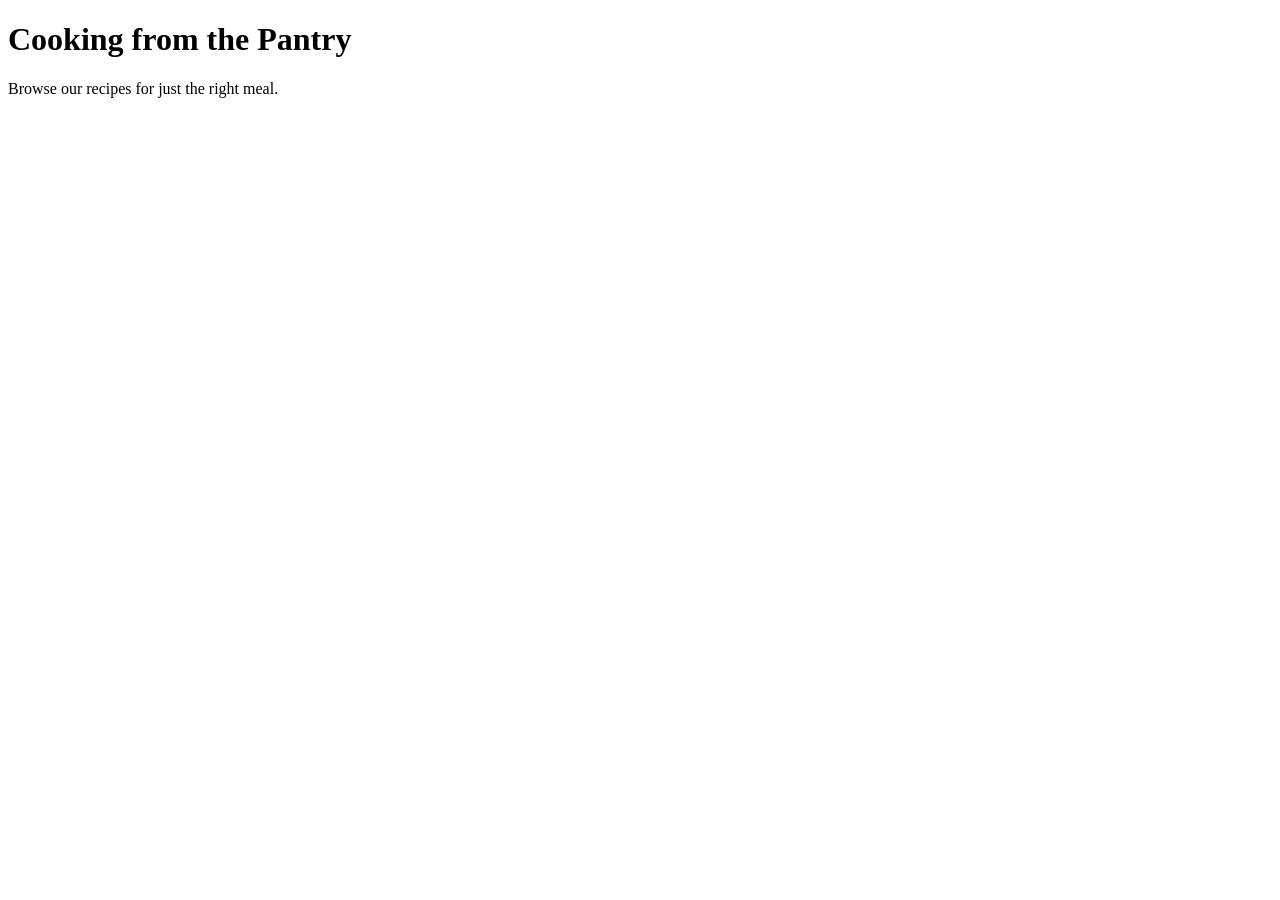
<file: src/main/resources/templates/index.html>
<!DOCTYPE html>
<html lang="en" xmlns:th="https://www.thymeleaf.org/">
<head th:replace="fragments :: head"></head>
<body>

<header>
    <div th:replace="fragments :: nav"></div>
    <div th:replace="fragments :: banner"></div>
</header>

<div class="container body-content py-3">
    <h1>Cooking from the Pantry</h1>
    <p>Browse our recipes for just the right meal.</p>

    <div class="row row-cols-1 row-cols-sm-2 row-cols-lg-3 row-cols-xl-4 g-4 pt-1">
        <div class="col" th:each="recipe : ${recipes}">
            <div class="card-animation card border shadow bg-white rounded h-100">
                <a th:href="@{'/recipe/' + ${recipe.id}}" class="text-decoration-none">
                    <img th:if="${recipe.image != null}" th:src="@{'/uploads/' + ${recipe.image}}" class="card-img-top recipe-card-image" th:alt="${recipe.name}">
                    <div th:unless="${recipe.image != null}" class="recipe-card-placeholder"><i class="bi bi-image"></i></div>
                </a>
                <div class="card-body">
                    <h5 class="card-title"><a th:href="@{'/recipe/' + ${recipe.id}}" th:text="${recipe.name}" class="text-reset text-decoration-none fw-bolder"></a></h5>
                    <p class="card-text" th:text="${#strings.abbreviate(recipe.description,85)}"></p>
                </div>
            </div>
        </div>
    </div>

</div>

<footer th:replace="fragments :: footer"></footer>

</body>
</html>
</file>
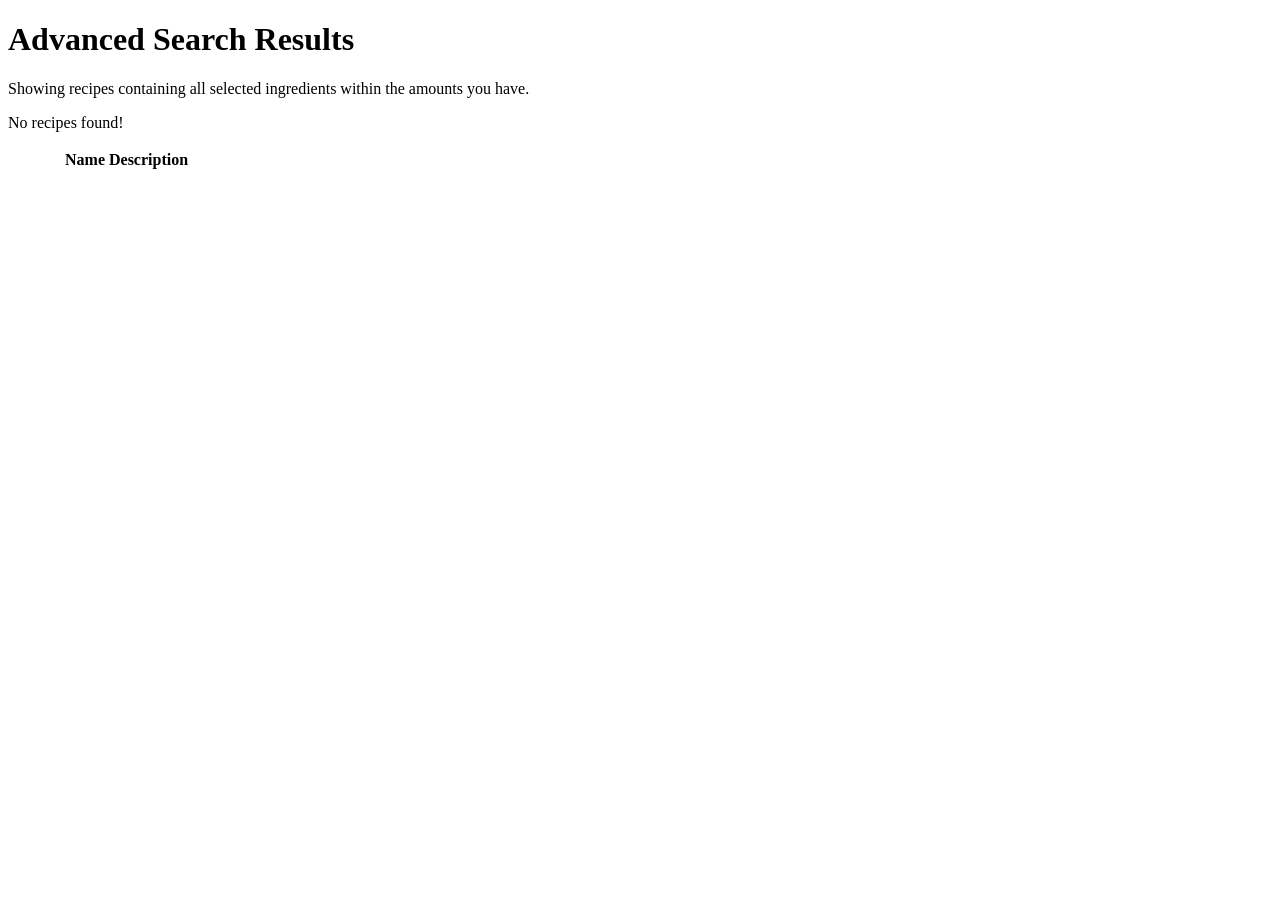
<file: src/main/resources/templates/list/index.html>
<!DOCTYPE html>
<html lang="en" xmlns:th="https://www.thymeleaf.org/">
<head th:replace="fragments :: head"></head>
<body>

<header>
    <div th:replace="fragments :: nav"></div>
    <div th:replace="fragments :: banner"></div>
</header>

<div class="container body-content py-3">
    <h1>Advanced Search Results</h1>

    <p th:if="${message}" th:text="${message}" class="alert alert-info"></p>
    <p th:if="${selectedIngredientCount != null and selectedIngredientCount > 0}" class="text-muted">
        Showing recipes containing all <strong th:text="${selectedIngredientCount}"></strong> selected ingredients within the amounts you have.
    </p>
    <p th:unless="${recipes} and ${recipes.size()}">No recipes found!</p>
    <div class="table-responsive">
    <table id="recipetable" class="table table-striped align-middle">
        <thead>
        <tr>
            <th class="col-1"></th>
            <th class="col-3">Name</th>
            <th class="col-8">Description</th>
        </tr>
        </thead>
        <tbody>
        <tr th:each="recipe:${recipes}">
            <td><a th:href="@{'/recipe/' + ${recipe.id}}"><img th:src="@{'/uploads/' + ${recipe.image}}" class="rounded-circle" style="width:50px"></a></td>
            <td><a th:href="@{'/recipe/' + ${recipe.id}}" th:text="${recipe.name}" class="text-reset text-decoration-none fw-bolder"></a></td>
            <td th:text="${recipe.description}"></td>
        </tr>
        </tbody>
    </table>
    </div>

    <script language="JavaScript">
        $(document).ready(function(){
            $('#recipetable').DataTable();
        })  // end of document ready
    </script>

</div>

<footer th:replace="fragments :: footer"></footer>

</body>
</html>
</file>
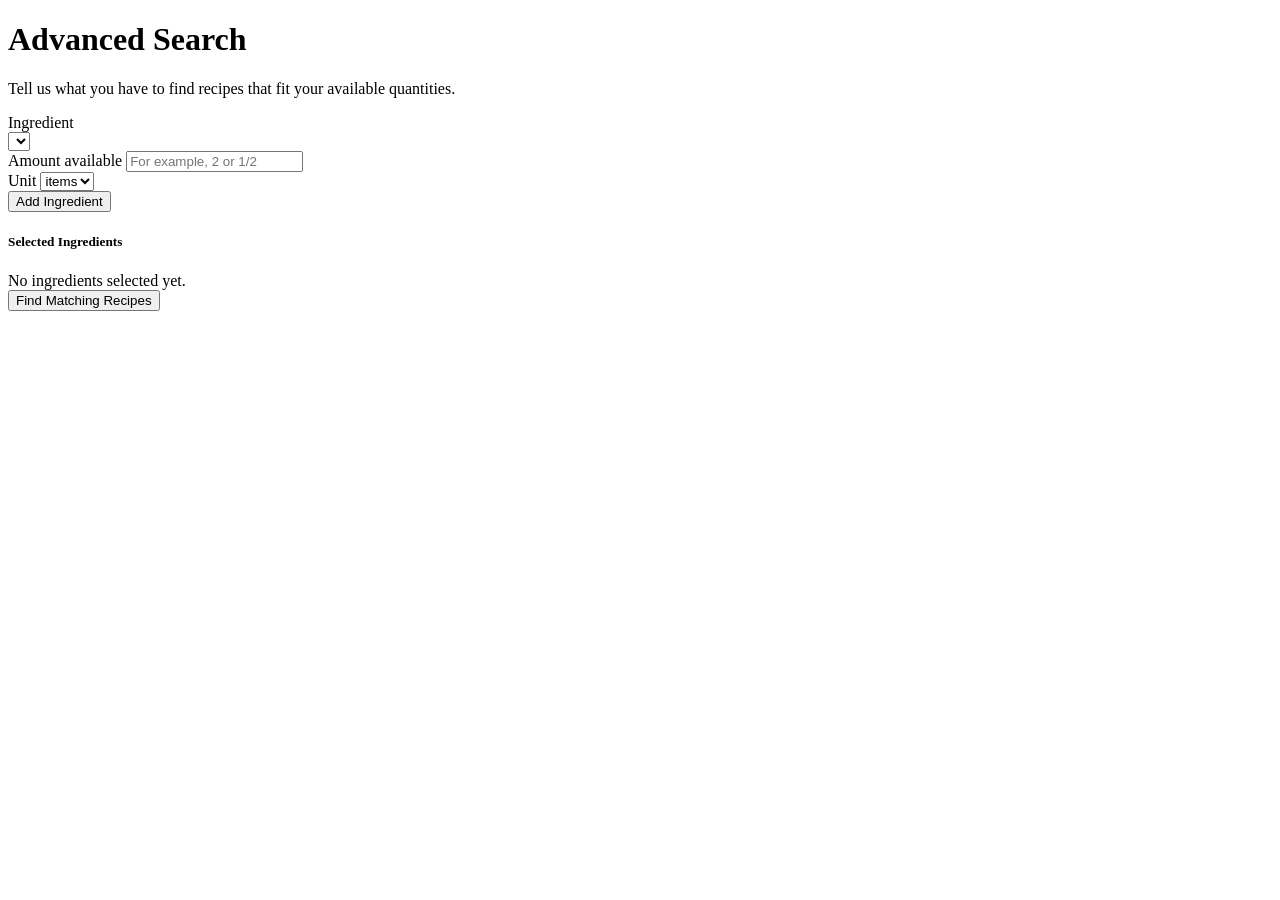
<file: src/main/resources/templates/search/index.html>
<!DOCTYPE html>
<html lang="en" xmlns:th="https://www.thymeleaf.org/">
<head th:replace="fragments :: head"></head>

<script>
    const selectedIngredients = new Map();

    function addIngredient() {
        const nameInput = document.getElementById("ingredient_select");
        const valueInput = document.querySelector("input[name='ingredient_select']");
        const ingredientId = valueInput ? valueInput.value : "";
        const ingredientName = nameInput.value.trim();
        const amountInput = document.getElementById("ingredientAmount");
        const unitSelect = document.getElementById("ingredientUnit");
        const amount = amountInput.value.trim();
        const unitId = Number(unitSelect.value);
        const unitName = unitSelect.options[unitSelect.selectedIndex].text.trim();

        if (!ingredientId || !ingredientName) {
            showSelectionMessage("Choose an ingredient first.");
            return;
        }
        if (selectedIngredients.has(ingredientId)) {
            showSelectionMessage(ingredientName + " is already selected.");
            return;
        }
        if (!amount) {
            showSelectionMessage("Enter how much " + ingredientName + " you have.");
            amountInput.focus();
            return;
        }

        selectedIngredients.set(ingredientId, {
            ingredientId: Number(ingredientId),
            name: ingredientName,
            amount: amount,
            unitId: unitId,
            unitName: unitName
        });
        nameInput.value = "";
        valueInput.value = "";
        amountInput.value = "";
        unitSelect.value = "0";
        showSelectionMessage("");
        renderSelectedIngredients();
    }

    function removeIngredient(ingredientId) {
        selectedIngredients.delete(ingredientId);
        renderSelectedIngredients();
    }

    function clearIngredients() {
        selectedIngredients.clear();
        showSelectionMessage("");
        renderSelectedIngredients();
    }

    function showSelectionMessage(message) {
        const messageElement = document.getElementById("ingredientSelectionMessage");
        messageElement.textContent = message;
        messageElement.hidden = !message;
    }

    function renderSelectedIngredients() {
        const selectedList = document.getElementById("selectedIngredients");
        const hiddenInput = document.getElementById("hiddeningredients");
        const clearButton = document.getElementById("clearIngredients");
        selectedList.replaceChildren();

        selectedIngredients.forEach((ingredient, id) => {
            const chip = document.createElement("span");
            chip.className = "ingredient-chip";
            const quantity = document.createElement("strong");
            quantity.textContent = ingredient.amount + " " + ingredient.unitName;
            chip.append(quantity, document.createTextNode(ingredient.name));

            const removeButton = document.createElement("button");
            removeButton.type = "button";
            removeButton.className = "ingredient-chip-remove";
            removeButton.setAttribute("aria-label", "Remove " + ingredient.name);
            removeButton.innerHTML = "&times;";
            removeButton.addEventListener("click", () => removeIngredient(id));
            chip.append(removeButton);
            selectedList.append(chip);
        });

        hiddenInput.value = JSON.stringify(Array.from(selectedIngredients.values()).map(ingredient => ({
            ingredientId: ingredient.ingredientId,
            amount: ingredient.amount,
            unitId: ingredient.unitId
        })));
        clearButton.hidden = selectedIngredients.size === 0;
    }
</script>

<body>

<header>
    <div th:replace="fragments :: nav"></div>
    <div th:replace="fragments :: banner"></div>
</header>

<div class="container body-content py-3">
    <h1>Advanced Search</h1>
    <p>Tell us what you have to find recipes that fit your available quantities.</p>

    <div class="container">
        <form method="post" action="/list">
            <div class="search-builder mb-3">
                <label class="form-label" for="ingredient_select">Ingredient</label>
                <div class="input-group mb-3">
                    <select class="form-control basicAutoSelect" id="ingredient_select" name="ingredient_select"
                            placeholder="Enter ingredient to search"
                            data-url="/search/filter/"
                            data-noresults-text="No ingredients found."
                            autocomplete="off"></select>
                </div>
                <div class="row g-2 align-items-end">
                    <div class="col-12 col-sm-5">
                        <label class="form-label" for="ingredientAmount">Amount available</label>
                        <input class="form-control" id="ingredientAmount" inputmode="decimal" placeholder="For example, 2 or 1/2">
                    </div>
                    <div class="col-12 col-sm-4">
                        <label class="form-label" for="ingredientUnit">Unit</label>
                        <select class="form-select" id="ingredientUnit">
                            <option value="0">items</option>
                            <option th:each="unit : ${units}" th:value="${unit.id}" th:text="${unit.name}"></option>
                        </select>
                    </div>
                    <div class="col-12 col-sm-3 d-grid">
                        <button class="btn btn-outline-secondary" type="button" onclick="addIngredient()">Add Ingredient</button>
                    </div>
                </div>
            </div>
            <div class="search-builder mb-3">
                <div class="d-flex justify-content-between align-items-center mb-2">
                    <h5 class="text-muted mb-0">Selected Ingredients</h5>
                    <button id="clearIngredients" class="btn btn-sm btn-link" type="button" onclick="clearIngredients()" hidden>Clear all</button>
                </div>
                <div id="selectedIngredients" class="selected-ingredients" aria-live="polite">
                    <span class="selected-ingredients-empty">No ingredients selected yet.</span>
                </div>
                <p id="ingredientSelectionMessage" class="text-danger small mt-2 mb-0" role="alert" hidden></p>
                <button class="btn btn-primary mt-3" type="submit">Find Matching Recipes</button>
            </div>
            <input type="hidden" id="hiddeningredients" th:field="${searchDTO.criteria}"/>
        </form>
    </div>

    <script language="JavaScript">
        $(document).ready(function(){
            $('.basicAutoSelect').autoComplete();
        })  // end of document ready
     </script>

</div>

<footer th:replace="fragments :: footer"></footer>

</body>
</html>
</file>
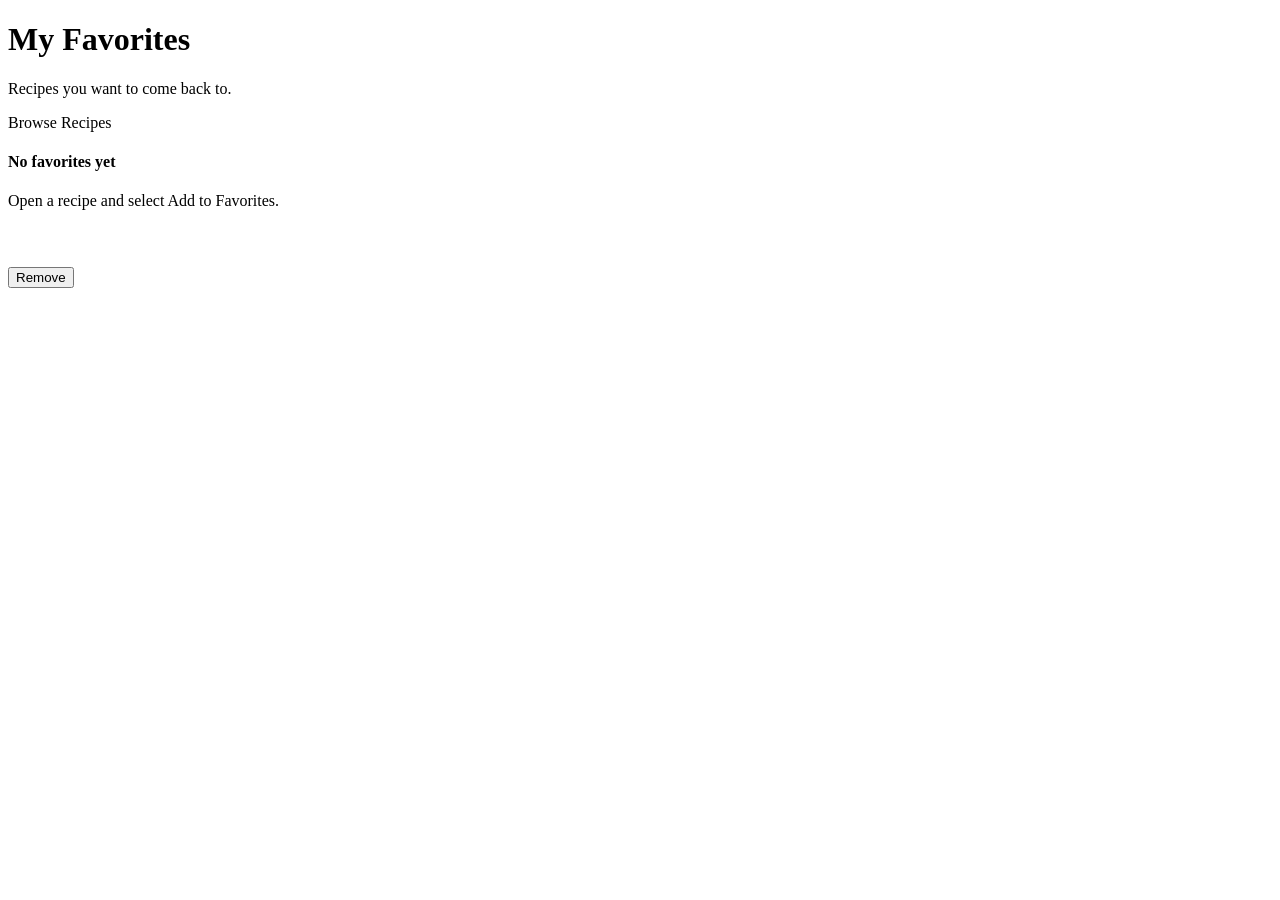
<file: src/main/resources/templates/admin/favorites/index.html>
<!DOCTYPE html>
<html lang="en" xmlns:th="https://www.thymeleaf.org/">
<head th:replace="fragments :: head"></head>
<body>

<header>
    <div th:replace="fragments :: nav"></div>
</header>

<div class="container body-content py-4">
    <div class="d-flex flex-column flex-sm-row justify-content-between align-items-start align-items-sm-center gap-3 mb-3">
        <div>
            <h1>My Favorites</h1>
            <p class="text-muted mb-0">Recipes you want to come back to.</p>
        </div>
        <a class="btn btn-outline-primary" th:href="@{/recipeList}">Browse Recipes</a>
    </div>

    <p th:if="${message}" th:text="${message}" th:class="${class}"></p>

    <div th:if="${#lists.isEmpty(favorites)}" class="border rounded p-5 text-center bg-light">
        <i class="bi bi-heart fs-1 text-muted"></i>
        <h4 class="mt-3">No favorites yet</h4>
        <p class="text-muted">Open a recipe and select Add to Favorites.</p>
    </div>

    <div th:unless="${#lists.isEmpty(favorites)}" class="row row-cols-1 row-cols-md-2 row-cols-lg-3 g-4">
        <div class="col" th:each="favorite : ${favorites}">
            <div class="card border shadow-sm h-100">
                <a th:href="@{'/recipe/' + ${favorite.recipe.id}}">
                    <img th:if="${favorite.recipe.image != null}"
                         th:src="@{'/uploads/' + ${favorite.recipe.image}}"
                         class="card-img-top recipe-card-image"
                         th:alt="${favorite.recipe.name}">
                </a>
                <div class="card-body d-flex flex-column">
                    <h5 class="card-title">
                        <a th:href="@{'/recipe/' + ${favorite.recipe.id}}"
                           th:text="${favorite.recipe.name}"
                           class="text-reset text-decoration-none fw-bolder"></a>
                    </h5>
                    <p class="card-text" th:text="${#strings.abbreviate(favorite.recipe.description, 100)}"></p>
                    <form method="post" th:action="@{/admin/favorites/remove}" class="mt-auto">
                        <input type="hidden" name="recipeId" th:value="${favorite.recipe.id}">
                        <input type="hidden" name="returnTo" value="favorites">
                        <button type="submit" class="btn btn-outline-danger btn-sm">
                            <i class="bi bi-heart-fill"></i> Remove
                        </button>
                    </form>
                </div>
            </div>
        </div>
    </div>
</div>

<footer th:replace="fragments :: footer"></footer>

</body>
</html>
</file>
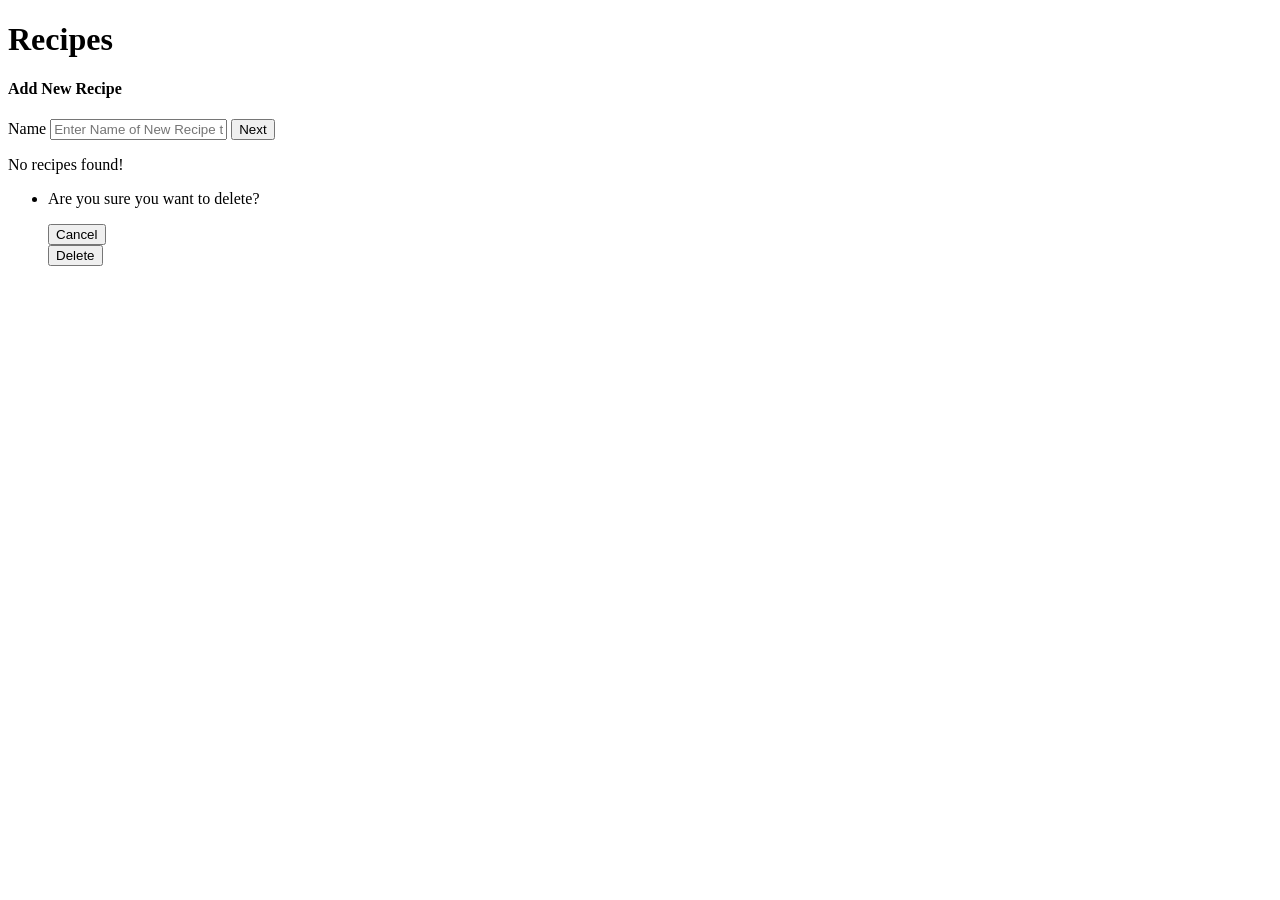
<file: src/main/resources/templates/admin/recipes/index.html>
<!DOCTYPE html>
<html lang="en" xmlns:th="https://www.thymeleaf.org/">
<head th:replace="fragments :: head"></head>
<body>

    <header>
        <div th:replace="fragments :: nav"></div>
    </header>

    <div class="container body-content py-3">

        <h1>Recipes</h1>

        <div class="container py-3">
            <h4 class="text-black-50">Add New Recipe</h4>
            <form method="post" action="add-recipe">
                <div class="responsive-form-width">
                    <div class="input-group">
                        <span class="input-group-text" id="">Name</span>
                        <input class="form-control" placeholder="Enter Name of New Recipe to Begin" th:field="${recipe.name}" />
                        <input class="btn btn-primary" type="submit" value="Next" />
                    </div>
                </div>
            </form>
        </div>

        <p th:unless="${recipes} and ${recipes.size()}">No recipes found!</p>
        <p th:errors="${recipe.name}" class="alert alert-danger"></p>
        <p th:if="${message}" th:text="${message}" th:class="${class}"></p>

        <div class="container">
            <ul class="list-group">
                <li class="list-group-item" th:each="recipe, rowStat : ${recipes}" th:style="${rowStat.odd} ? 'background: #f0f0f2;' : 'background: #ffffff;'">
                    <span th:text="${recipe.name}"></span>
                    <a th:href="@{'/admin/recipes/edit/' + ${recipe.id}}"><i class="bi glyphicon bi-pencil-square"></i></a>
                    <i class="bi bi-trash text-primary" role="button" data-bs-toggle="modal" th:data-bs-target="'#deleteRecipeModal-' + ${rowStat.index}"></i>
                    <!-- Modal -->
                    <div class="modal fade" th:id="'deleteRecipeModal-' + ${rowStat.index}" tabindex="-1" th:aria-labelledby="'deleteRecipeModalLabel-' + ${rowStat.index}" aria-hidden="true">
                        <div class="modal-dialog">
                            <div class="modal-content">
                                <div class="modal-body">
                                    <p>Are you sure you want to delete?</p>
                                    <button type="button" class="btn btn-secondary" data-bs-dismiss="modal">Cancel</button>
                                    <form method="post" action="delete-recipe" class="d-inline">
                                        <input type="hidden" name="recipeId" th:value="${recipe.id}" />
                                        <button type="submit" class="btn btn-primary">Delete</button>
                                    </form>
                                </div>
                            </div>
                        </div>
                    </div>
                </li>
            </ul>
        </div>

    </div>

    <footer th:replace="fragments :: footer"></footer>

</body>
</html>
</file>
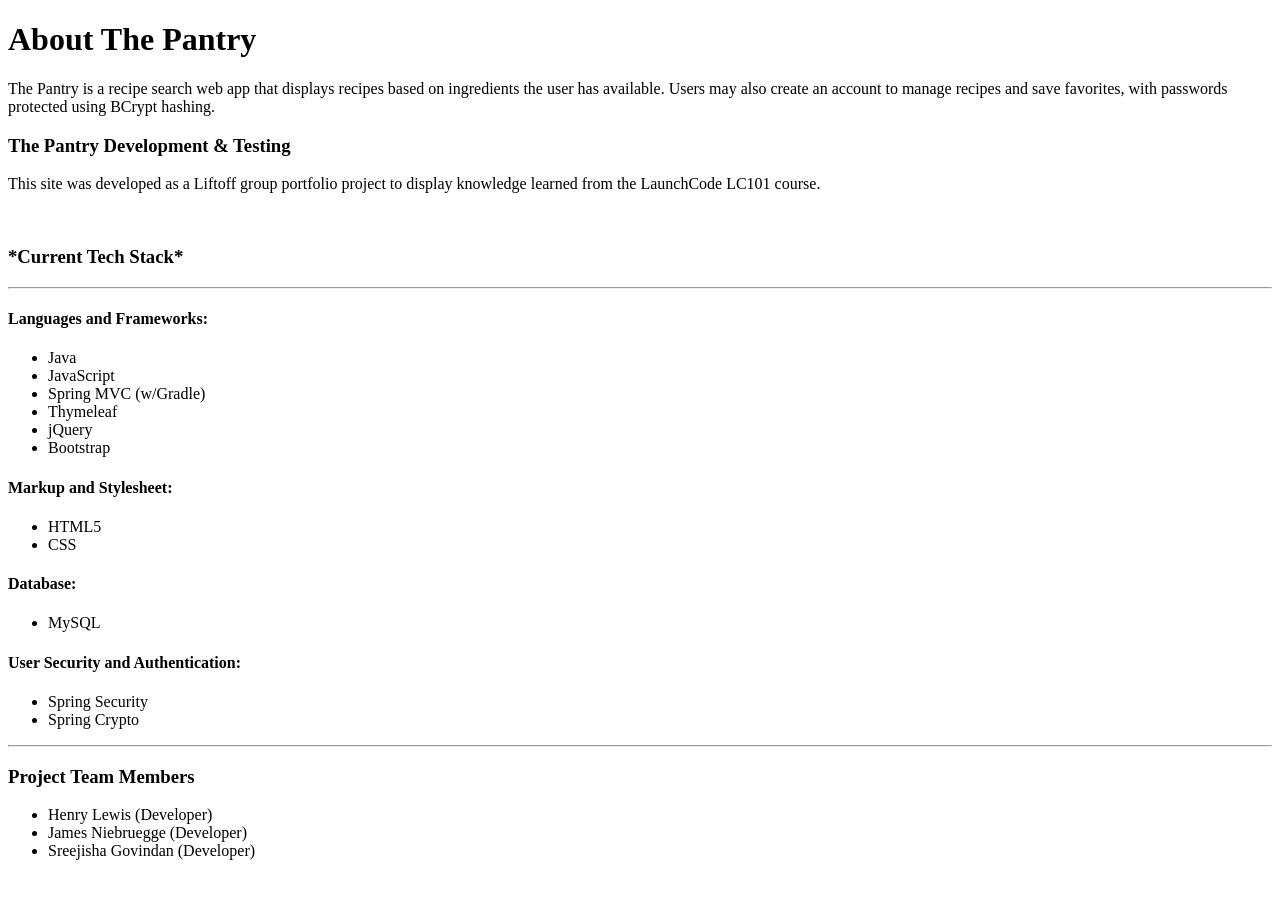
<file: src/main/resources/templates/about.html>
<!DOCTYPE html>
<html lang="en" xmlns:th="https://www.thymeleaf.org/">
<head th:replace="fragments :: head"></head>
<body>

   <header>
      <div th:replace="fragments :: nav"></div>
      <div th:replace="fragments :: banner"></div>
   </header>

   <div class="container body-content py-3">
      <h1>About The Pantry</h1>
      <p>
         The Pantry is a recipe search web app that displays recipes based on ingredients the user has available. Users may also create an account to manage recipes and save favorites, with passwords protected using BCrypt hashing.
      </p>

      <h3>The Pantry Development & Testing</h3>
      <p>
         This site was developed as a Liftoff group portfolio project to display knowledge learned from the LaunchCode LC101 course.
      </p>
      <br>
      <h3>*Current Tech Stack*</h3>
      <hr>
      <h4>Languages and Frameworks:</h4>
      <ul>
         <li>Java</li>
         <li>JavaScript</li>
         <li>Spring MVC (w/Gradle)</li>
         <li>Thymeleaf</li>
         <li>jQuery</li>
         <li>Bootstrap</li>
      </ul>
      <h4>Markup and Stylesheet:</h4>
      <ul>
         <li>HTML5</li>
         <li>CSS</li>
      </ul>
      <h4>Database:</h4>
      <uL>
         <li>MySQL</li>
      </uL>
      <h4>User Security and Authentication:</h4>
      <ul>
         <li>Spring Security</li>
         <li>Spring Crypto</li>
      </ul>

      <hr>
      <h3>Project Team Members</h3>
      <ul>
         <li>Henry Lewis (Developer)</li>
         <li>James Niebruegge (Developer)</li>
         <li>Sreejisha Govindan (Developer)</li>



      </ul>
   </div>

   <footer th:replace="fragments :: footer"></footer>

</body>
</html>
</file>
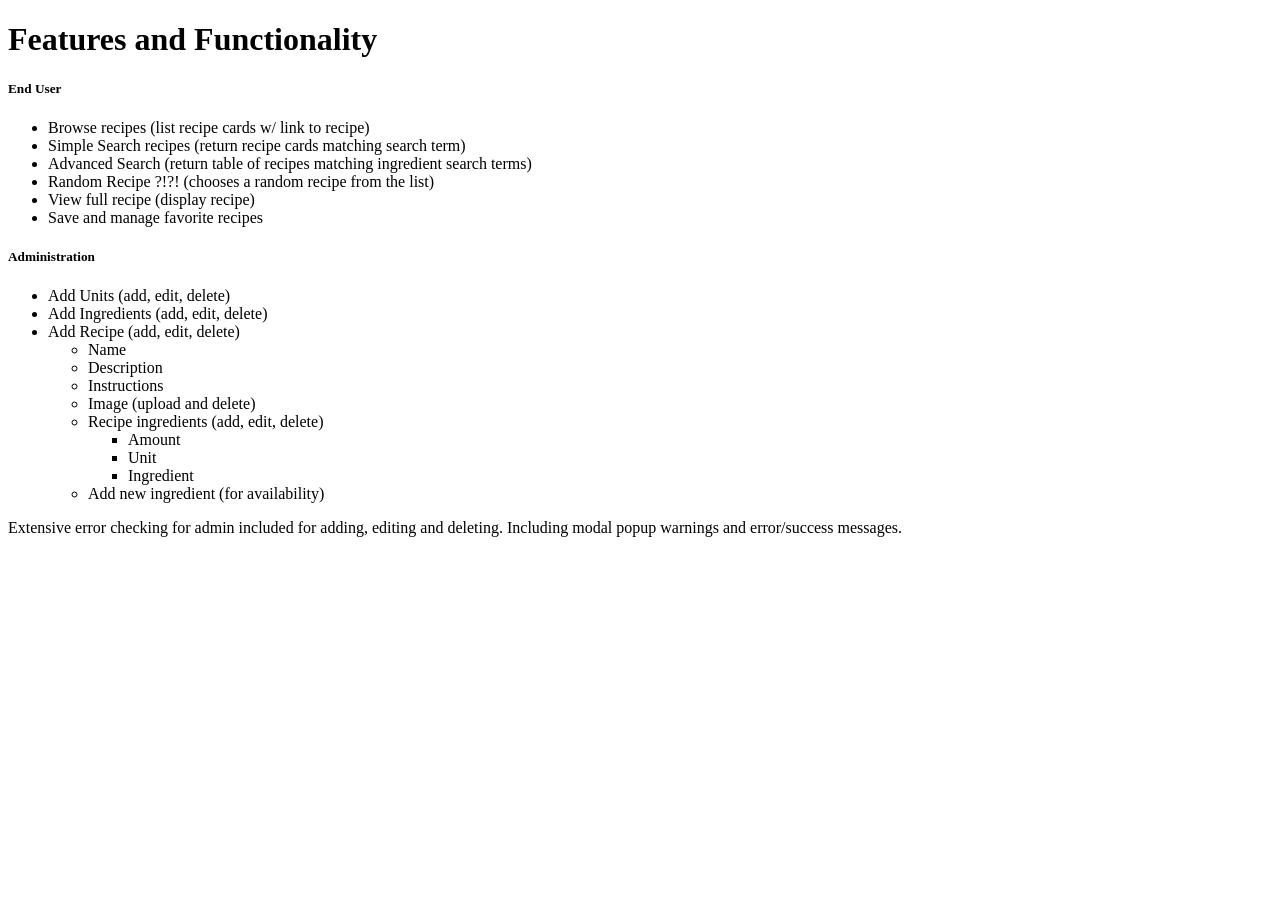
<file: src/main/resources/templates/features.html>
<!DOCTYPE html>
<html lang="en" xmlns:th="https://www.thymeleaf.org/">
<head th:replace="fragments :: head"></head>
<body>

<header>
    <div th:replace="fragments :: nav"></div>
    <div th:replace="fragments :: banner"></div>
</header>

<div class="container body-content py-3">
    <h1>Features and Functionality</h1>
    <h5>End User</h5>
    <ul>
        <li>Browse recipes (list recipe cards w/ link to recipe)</li>
        <li>Simple Search recipes (return recipe cards matching search term)</li>
        <li>Advanced Search (return table of recipes matching ingredient search terms)</li>
        <li>Random Recipe ?!?! (chooses a random recipe from the list)</li>
        <li>View full recipe (display recipe)</li>
        <li>Save and manage favorite recipes</li>
    </ul>
    <h5>Administration</h5>
    <ul>
        <li>Add Units (add, edit, delete)</li>
        <li>Add Ingredients (add, edit, delete)</li>
        <li>Add Recipe (add, edit, delete)
            <ul>
                <li>Name</li>
                <li>Description</li>
                <li>Instructions</li>
                <li>Image (upload and delete)</li>
                <li>Recipe ingredients (add, edit, delete)</li>
                <ul>
                    <li>Amount</li>
                    <li>Unit</li>
                    <li>Ingredient</li>
                </ul>
                <li>Add new ingredient (for availability)</li>
            </ul>
        </li>
    </ul>

    <p>Extensive error checking for admin included for adding, editing and deleting. Including modal popup warnings and error/success messages.</p>
</div>

<footer th:replace="fragments :: footer"></footer>

</body>
</html>
</file>
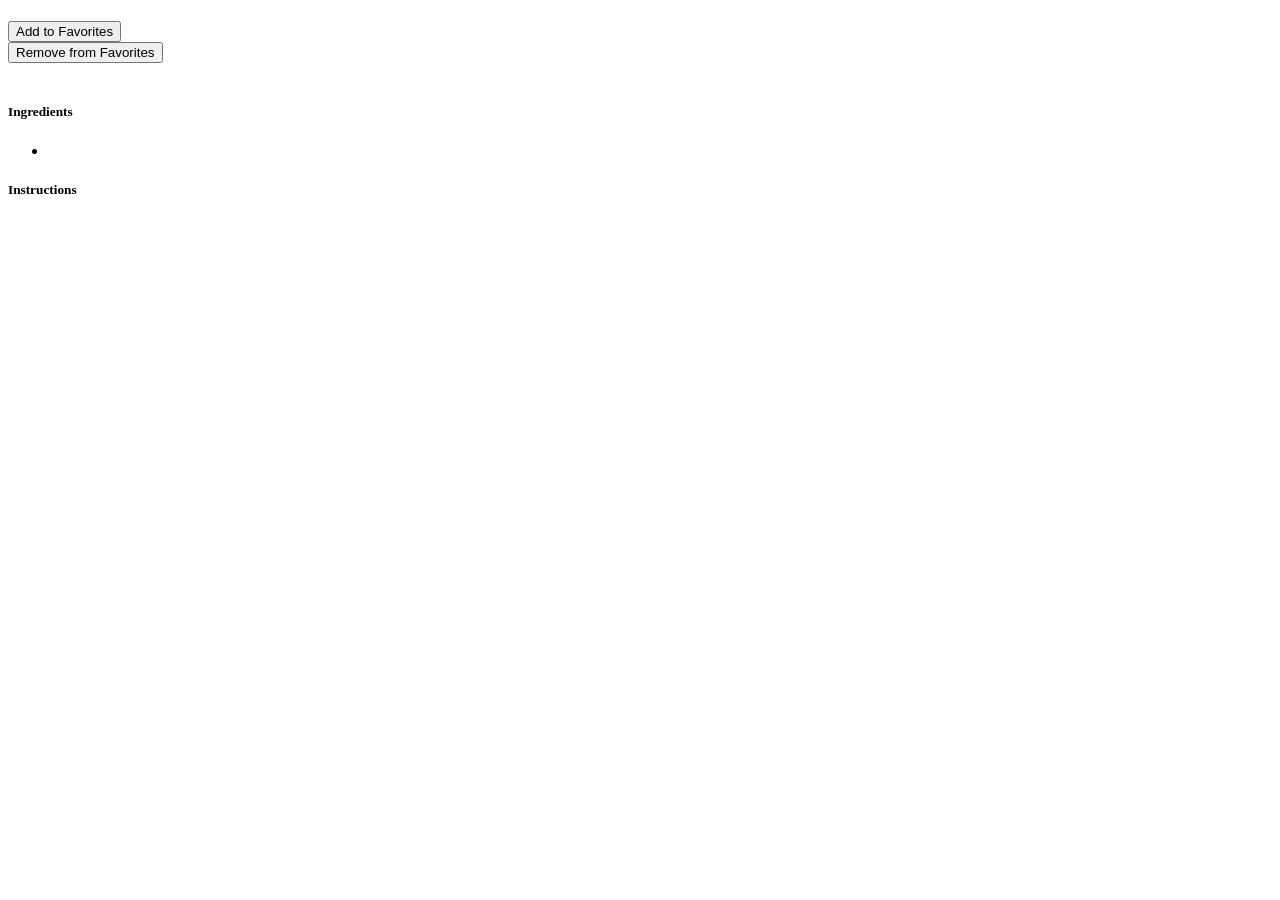
<file: src/main/resources/templates/recipe.html>
<!DOCTYPE html>
<html lang="en" xmlns:th="https://www.thymeleaf.org/">
<head th:replace="fragments :: head"></head>
<body>

   <header>
      <div th:replace="fragments :: nav"></div>
      <div th:replace="fragments :: banner"></div>
   </header>

   <div class="container body-content py-3">
      <h1 th:text="${recipe.name}"></h1>
      <p th:text="${recipe.description}" class="pt-1"></p>

      <p th:if="${message}" th:text="${message}" th:class="${class}"></p>
      <div th:if="${session.user != null}" class="pb-2">
         <form th:unless="${isFavorite}" method="post" th:action="@{/admin/favorites/add}" class="d-inline">
            <input type="hidden" name="recipeId" th:value="${recipe.id}">
            <button type="submit" class="btn btn-outline-danger">
               <i class="bi bi-heart"></i> Add to Favorites
            </button>
         </form>
         <form th:if="${isFavorite}" method="post" th:action="@{/admin/favorites/remove}" class="d-inline">
            <input type="hidden" name="recipeId" th:value="${recipe.id}">
            <button type="submit" class="btn btn-danger">
               <i class="bi bi-heart-fill"></i> Remove from Favorites
            </button>
         </form>
      </div>

      <div class="row row-cols-1 row-cols-lg-2 pt-2 pb-4 g-4 g-lg-5">
         <div class="col">
            <img th:hidden="${recipe.image == null}" th:src="@{'/uploads/' + ${recipe.image}}" class="img-fluid recipe-detail-image rounded border shadow p-1" th:alt="${recipe.name}">
         </div>
         <div class="col">
            <h5 class="text-uppercase">Ingredients</h5>
            <ul class="list-group">
               <li class="list-group-item" th:each="recipeIngredient, rowStat : ${recipeIngredients}" th:style="${rowStat.odd} ? 'background: #f0f0f2;' : 'background: #ffffff;'">
                  <i class="bi bi-check2-circle px-1"></i> <span th:text="${recipeIngredient.amount}"></span> <span th:text="${recipeIngredient.unit}"></span> <span th:text="${recipeIngredient.ingredient}"></span>
               </li>
            </ul>
         </div>
      </div>
      <div class="row">
         <div class="col">
            <h5 class="text-uppercase">Instructions</h5>
            <p style="white-space: pre-line" th:text="${recipe.instructions}"></p>
         </div>
      </div>

   </div>

   <footer th:replace="fragments :: footer"></footer>

</body>
</html>
</file>
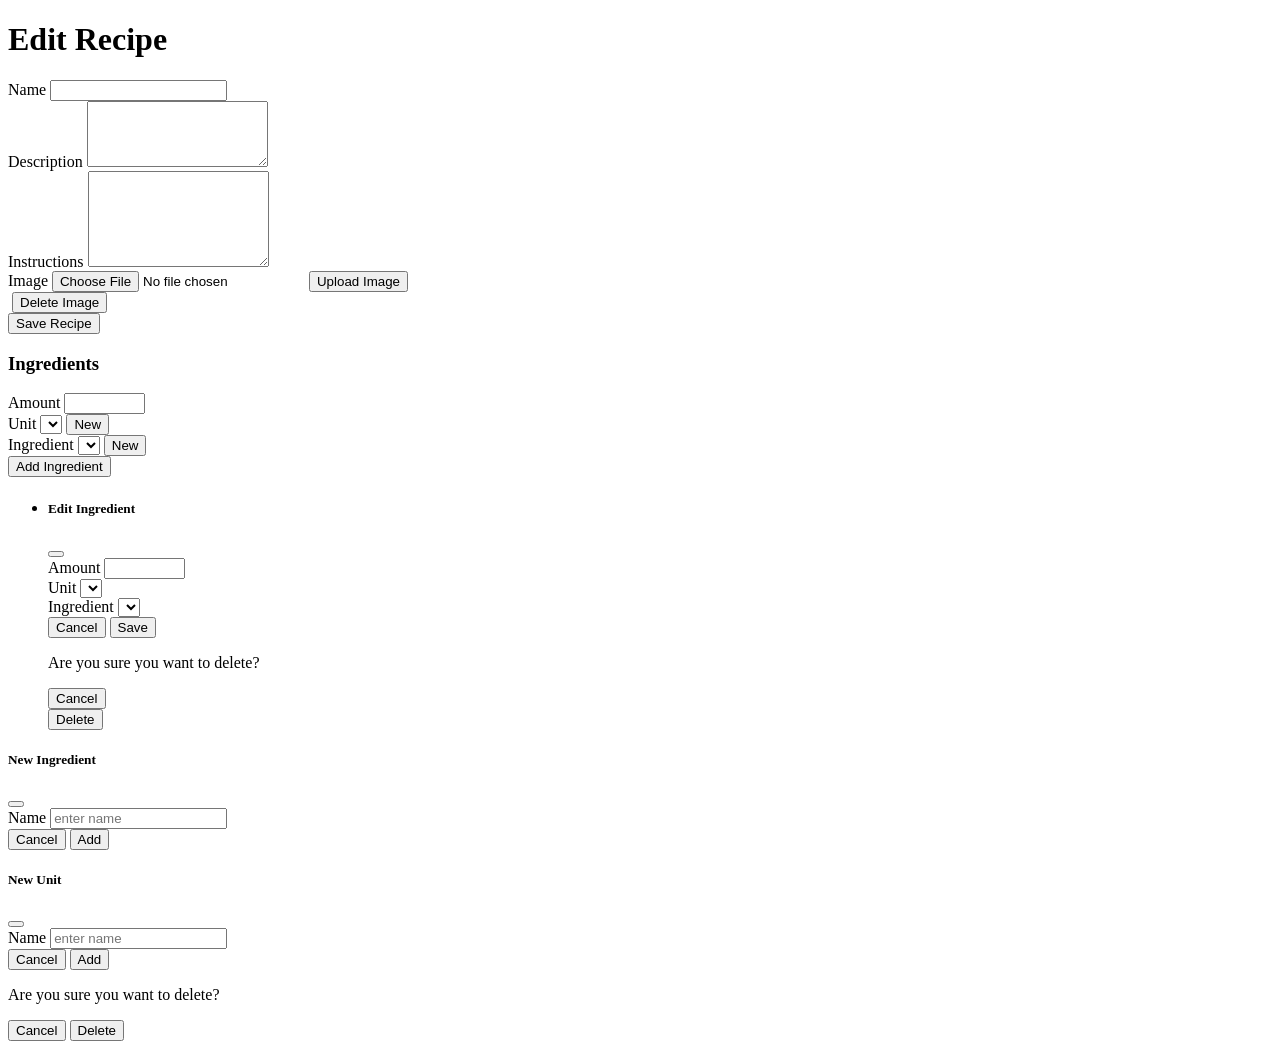
<file: src/main/resources/templates/admin/recipes/edit.html>
<!DOCTYPE html>
<html lang="en" xmlns:th="https://www.thymeleaf.org/">
<head th:replace="fragments :: head"></head>
<body>

    <header>
        <div th:replace="fragments :: nav"></div>
    </header>

    <div class="container body-content py-3">

        <h1>Edit Recipe</h1>

        <div class="container py-3">
            <form method="post" id="edit">
                <input type="hidden" name="recipeId" th:value="${recipe.id}" />
                <input type="hidden" class="form-control" th:field="${recipe.image}" />
                <div class="input-group mb-2">
                    <span class="input-group-text w-25">Name</span>
                    <input class="form-control" th:field="${recipe.name}" />
                </div>
                <div class="input-group mb-2">
                    <span class="input-group-text w-25">Description</span>
                    <textarea class="form-control" aria-label="Description" th:field="${recipe.description}" rows ="4"></textarea>
                </div>
                <div class="input-group mb-2">
                    <span class="input-group-text w-25">Instructions</span>
                    <textarea class="form-control" th:field="${recipe.instructions}" rows ="6"></textarea>
                </div>
                <div class="input-group mb-2">
                    <span class="input-group-text w-25">Image</span>
                    <input th:hidden="${recipe.image != null}" type="file" name="file" class="form-control" />
                    <button th:hidden="${recipe.image != null}" class="btn btn-outline-success" type="submit" formaction="upload-image" formenctype="multipart/form-data">Upload Image</button>
                    <div th:hidden="${recipe.image == null}" class="form-control vstack gap-1">
                        <img th:hidden="${recipe.image == null}" th:src="@{'/uploads/' + ${recipe.image}}" class="img-thumbnail w-25">
                        <button th:hidden="${recipe.image == null}" class="btn btn-outline-danger w-25" type="button" data-bs-toggle="modal" data-bs-target="#deleteImageModal">Delete Image</button>
                    </div>
                </div>
                <button class="btn btn-primary" type="submit" formaction="save-recipe">Save Recipe</button>
        </div>

        <a id="message"></a>
        <p th:errors="${ingredient.name}" class="alert alert-danger"></p>
        <p th:if="${message}" th:text="${message}" th:class="${class}"></p>

        <div class="container py-3">
            <h3>Ingredients</h3>
                <div class="row g-3">
                    <div class="col-12 col-md-6 col-xl-3">
                        <div class="input-group">
                            <span class="input-group-text">Amount</span>
                            <input class="form-control" size="8" name="amount" />
                        </div>
                    </div>
                    <div class="col-12 col-md-6 col-xl-3">
                        <div class="input-group">
                            <label class="input-group-text" for="unitSelect">Unit</label>
                            <select class="form-select" id="unitSelect" name="unitId">
                                <option value=0></option>
                                <option th:each="unit : ${units}" th:text="${unit.name}" th:value="${unit.id}"></option>
                            </select>
                            <button class="btn btn-outline-secondary" type="button" data-bs-toggle="modal" data-bs-target="#newUnitModal">New</button>
                        </div>
                    </div>
                    <div class="col-12 col-xl-4">
                        <div class="input-group">
                            <label class="input-group-text" for="ingredientSelect">Ingredient</i></label>
                            <select class="form-select" id="ingredientSelect" name="ingredientId">
                                <option value=0></option>
                                <option th:each="ingredient : ${ingredients}" th:text="${ingredient.name}" th:value="${ingredient.id}"></option>
                            </select>
                            <button class="btn btn-outline-secondary" type="button" data-bs-toggle="modal" data-bs-target="#newIngredientModal">New</button>
                        </div>
                    </div>
                    <div class="col-12 col-xl-2 d-grid">
                        <button class="btn btn-primary" type="submit" formaction="add-ingredient">Add Ingredient</button>
                    </div>
                </div>
            </form>
        </div>

        <div class="container py-3">
            <ul class="list-group">
                <li class="list-group-item" th:each="recipeIngredient, rowStat : ${recipeIngredients}" th:style="${rowStat.odd} ? 'background: #f0f0f2;' : 'background: #ffffff;'">
                    <span th:text="${recipeIngredient.amount}"></span> <span th:text="${recipeIngredient.unit}"></span> <span th:text="${recipeIngredient.ingredient}"></span>

                    <!-- Edit Ingredient Modal -->
                    <i class="bi bi-pencil-square text-primary d-line" role="button" data-bs-toggle="modal" th:data-bs-target="'#editIngredientModal-' + ${rowStat.index}"></i>
                    <div class="modal fade" th:id="'editIngredientModal-' + ${rowStat.index}" tabindex="-1" th:aria-labelledby="'editIngredientModalLabel-' + ${rowStat.index}" aria-hidden="true">
                        <div class="modal-dialog modal-lg">
                            <div class="modal-content">
                                <div class="modal-header">
                                    <h5 class="modal-title" id="'editIngredientModalLabel-' + ${rowStat.index}">Edit Ingredient</h5>
                                    <button type="button" class="btn-close" data-bs-dismiss="modal" aria-label="Close"></button>
                                </div>
                                <div class="modal-body">
                                    <div class="container py-3">
                                        <form action="edit-ingredient" method="post" th:id="'editIngredient-' + ${rowStat.index}">
                                            <input type="hidden" name="recipeIngredientId" th:value="${recipeIngredient.id}" />
                                            <input type="hidden" name="recipeId" th:value="${recipe.id}" />
                                            <div class="row g-3">
                                                <div class="col-12 col-md-4">
                                                    <div class="input-group">
                                                        <span class="input-group-text">Amount</span>
                                                        <input class="form-control" size="8" name="amount" th:value="${recipeIngredient.amount}" />
                                                    </div>
                                                </div>
                                                <div class="col-12 col-md-4">
                                                    <div class="input-group">
                                                        <label class="input-group-text" for="unitSel">Unit</label>
                                                        <select class="form-select" id="unitSel" name="unitId">
                                                            <option value=0></option>
                                                            <option th:each="unit : ${units}" th:text="${unit.name}" th:value="${unit.id}" th:selected="${recipeIngredient.unit == unit}"></option>
                                                        </select>
                                                    </div>
                                                </div>
                                                <div class="col-12 col-md-4">
                                                    <div class="input-group">
                                                        <label class="input-group-text" for="ingredientSel">Ingredient</i></label>
                                                        <select class="form-select" id="ingredientSel" name="ingredientId">
                                                            <option value=0></option>
                                                            <option th:each="ingredient : ${ingredients}" th:text="${ingredient.name}" th:value="${ingredient.id}" th:selected="${recipeIngredient.ingredient == ingredient}"></option>
                                                        </select>
                                                    </div>
                                                </div>
                                            </div>
                                        </form>
                                    </div>
                                </div>
                                <div class="modal-footer">
                                    <button type="button" class="btn btn-secondary" data-bs-dismiss="modal">Cancel</button>
                                    <button type="submit" th:form="'editIngredient-' + ${rowStat.index}" class="btn btn-primary">Save</button>
                                </div>
                            </div>
                        </div>
                    </div>

                    <!-- Delete Ingredient Modal -->
                    <i class="bi bi-trash text-primary d-line" role="button" data-bs-toggle="modal" th:data-bs-target="'#deleteIngredientModal-' + ${rowStat.index}"></i>
                    <div class="modal fade" th:id="'deleteIngredientModal-' + ${rowStat.index}" tabindex="-1" th:aria-labelledby="'deleteIngredientModalLabel-' + ${rowStat.index}" aria-hidden="true">
                        <div class="modal-dialog">
                            <div class="modal-content">
                                <div class="modal-body">
                                    <p>Are you sure you want to delete?</p>
                                    <button type="button" class="btn btn-secondary" data-bs-dismiss="modal">Cancel</button>
                                    <form method="post" action="delete-ingredient" class="d-inline">
                                        <input type="hidden" name="recipeId" th:value="${recipe.id}" />
                                        <input type="hidden" name="recipeIngredientId" th:value="${recipeIngredient.id}" />
                                        <button type="submit" class="btn btn-primary">Delete</button>
                                    </form>
                                </div>
                            </div>
                        </div>
                    </div>

                </li>
            </ul>
        </div>

        <!-- New Ingredient Modal -->
        <div class="modal fade" id="newIngredientModal" tabindex="-1" aria-labelledby="newIngredientModalLabel" aria-hidden="true">
            <div class="modal-dialog">
                <div class="modal-content">
                    <div class="modal-header">
                        <h5 class="modal-title" id="newIngredientModalLabel">New Ingredient</h5>
                        <button type="button" class="btn-close" data-bs-dismiss="modal" aria-label="Close"></button>
                    </div>
                    <div class="modal-body">
                        <div class="container">
                            <form action="new-ingredient" method="post" id="newIngredient">
                                <input type="hidden" name="recipeId" th:value="${recipe.id}" />
                                <div class="input-group">
                                    <span class="input-group-text">Name</span>
                                    <input class="form-control" placeholder="enter name" th:field="${ingredient.name}" />
                                </div>
                            </form>
                        </div>
                    </div>
                    <div class="modal-footer">
                        <button type="button" class="btn btn-secondary" data-bs-dismiss="modal">Cancel</button>
                        <button type="submit" form="newIngredient" class="btn btn-primary">Add</button>
                    </div>
                </div>
            </div>
        </div>

        <!-- New Unit Modal -->
        <div class="modal fade" id="newUnitModal" tabindex="-1" aria-labelledby="newUnitModalLabel" aria-hidden="true">
            <div class="modal-dialog">
                <div class="modal-content">
                    <div class="modal-header">
                        <h5 class="modal-title" id="newUnitModalLabel">New Unit</h5>
                        <button type="button" class="btn-close" data-bs-dismiss="modal" aria-label="Close"></button>
                    </div>
                    <div class="modal-body">
                        <div class="container">
                            <form action="new-unit" method="post" id="newUnit">
                                <input type="hidden" name="recipeId" th:value="${recipe.id}" />
                                <div class="input-group">
                                    <span class="input-group-text">Name</span>
                                    <input class="form-control" placeholder="enter name" th:field="${unit.name}" />
                                </div>
                            </form>
                        </div>
                    </div>
                    <div class="modal-footer">
                        <button type="button" class="btn btn-secondary" data-bs-dismiss="modal">Cancel</button>
                        <button type="submit" form="newUnit" class="btn btn-primary">Add</button>
                    </div>
                </div>
            </div>
        </div>

        <!-- Delete Image Modal -->
        <div class="modal fade" id="deleteImageModal" tabindex="-1" aria-labelledby="deleteImageModalLabel" aria-hidden="true">
            <div class="modal-dialog">
                <div class="modal-content">
                    <div class="modal-body">
                        <p>Are you sure you want to delete?</p>
                        <button type="button" class="btn btn-secondary" data-bs-dismiss="modal">Cancel</button>
                        <button class="btn btn-primary" type="submit" form="edit" formaction="delete-image">Delete</button>
                    </div>
                </div>
            </div>
        </div>

    </div>

    <footer th:replace="fragments :: footer"></footer>

</body>
</html>
</file>
